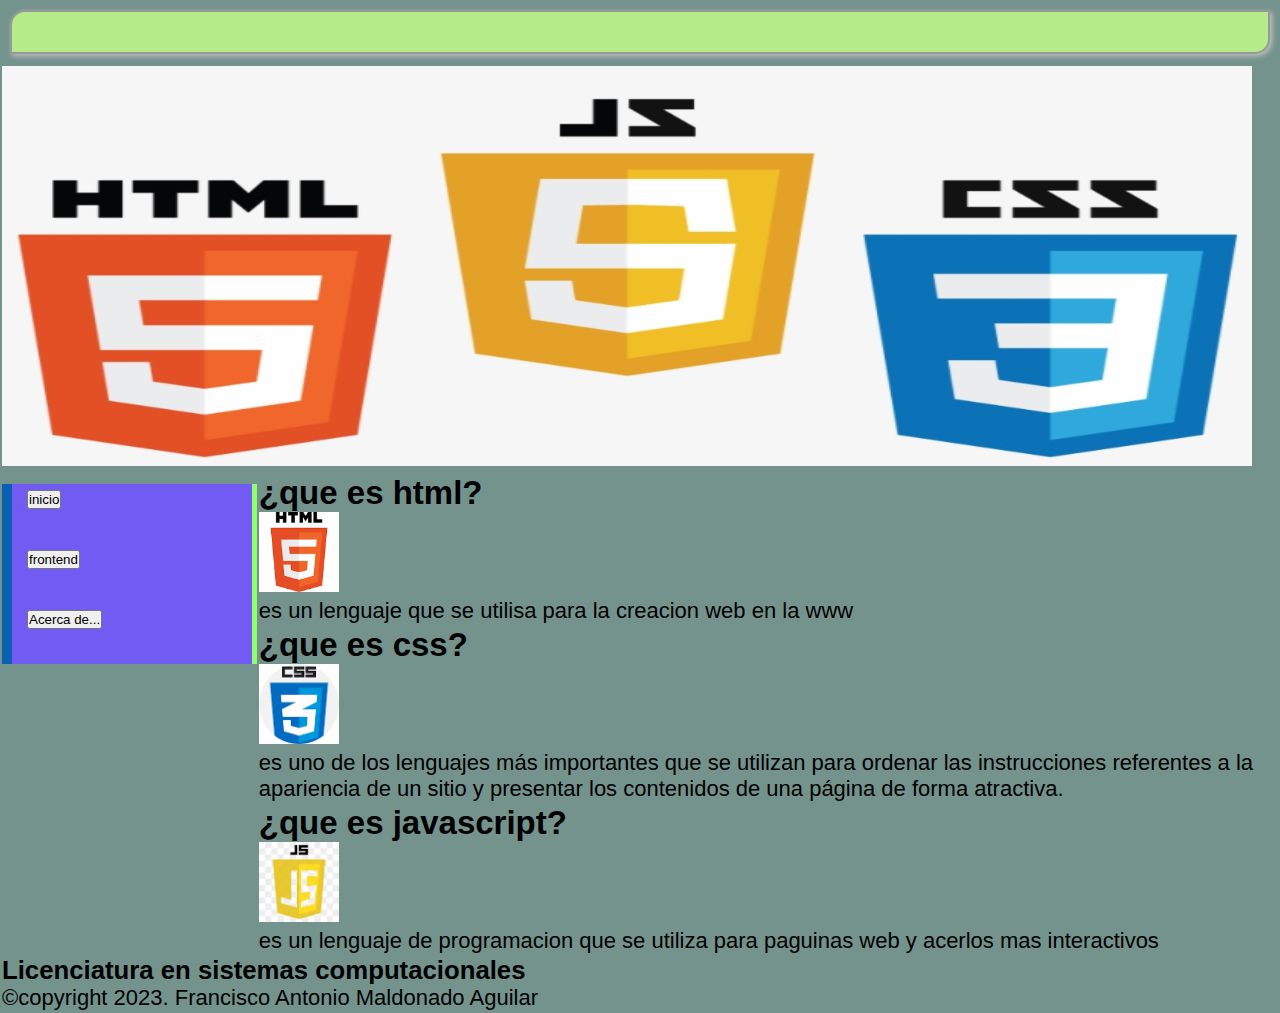
<file: practica 5.6/practica5/index.html>
<!DOCTYPE html>
<html lang="en">
<head>
    <meta charset="UTF-8">
    <meta name="viewport" content="width=device-width, initial-scale=1.0">
    <title>lenguajes web frontend</title>
    <link rel="stylesheet" href="ccs/style.css"
</head>
<body>
    <table width="100%" border="0">
        <tr>
            <td colspan="2">
                <img src="baner.png" width="1250px" height="400px">
            </td>
        </tr>
        <tr>
            <td rowspan="3" width="20%">
                <ul>
                    <li><a href="index.html"><button>inicio</button></a></li>
                    <li><a href="frontend.html"><button>frontend</button></a></li>
                    <li><a href="acerca de.html"><button>Acerca de...</button></a></li>
                </ul>
            </td>
            <td>
                <h2>¿que es html?</h2>
                <img src="html-logo.png" width="80px" height="80px">
                <p>es un lenguaje que se utilisa para la creacion web en la www
                </p>
            </td>
        </tr>
        <tr>
            <td>
                <h2>¿que es css?</h2>
                <img src="css-logo.png" width="80px" height="80px">
                <p>es uno de los lenguajes más importantes que se utilizan para ordenar las instrucciones referentes a la apariencia de un sitio y presentar los contenidos de una página de forma atractiva.
                </p>
            </td>
        </tr>
        <tr>
            <td>
                <h2>¿que es javascript?</h2>
                <img src="javascrip-logo.jpg" width="80px" height="80px">
                <p>es un lenguaje de programacion que se utiliza para paguinas web y acerlos mas interactivos
                </p>
            </td>
        </tr>
        <tr>
                <div class="container text-center">
                    <td colspan="2">
                        <h3>Licenciatura en sistemas computacionales</h3>
                        <p>&copy;copyright 2023. Francisco Antonio Maldonado Aguilar</p>
                    </td>
                </div>
        </tr>

    </table>
    
</body>
</html>
</file>
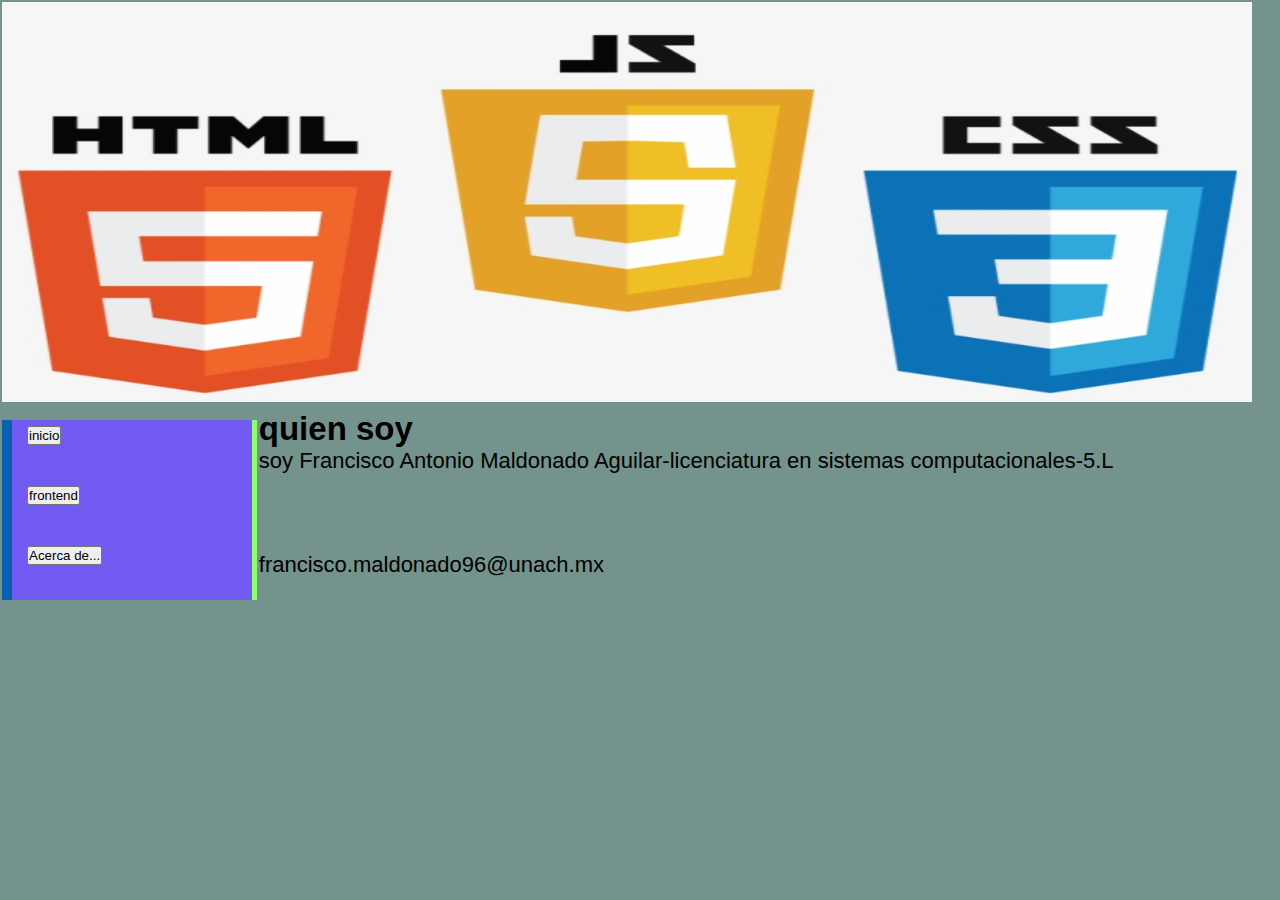
<file: practica 5.6/practica5/acerca de.html>
<!DOCTYPE html>
<html lang="en">
<head>
    <meta charset="UTF-8">
    <meta name="viewport" content="width=device-width, initial-scale=1.0">
    <title>lenguajes web frontend</title>
    <link rel="stylesheet" href="ccs/style.css"
</head>
<body>
    <table width="100%" border="0">
        <tr>
            <td colspan="2">
                <img src="baner.png" width="1250px" height="400px">
            </td>
        </tr>
        <tr>
            <td rowspan="3" width="20%">
                <ul>
                    <li><a href="index.html"><button>inicio</button></a></li>
                    <li><a href="frontend.html"><button>frontend</button></a></li>
                    <li><a href="acerca de.html"><button>Acerca de...</button></a></li>
                </ul>
            </td>
            <td>
                <h2>quien soy</h2>
                <p>soy Francisco Antonio Maldonado Aguilar-licenciatura en sistemas computacionales-5.L <br>
            <br><br><br>
                    francisco.maldonado96@unach.mx
                </p>
            </td>
        </tr>
    </table>
    
</body>
</html>
</file>
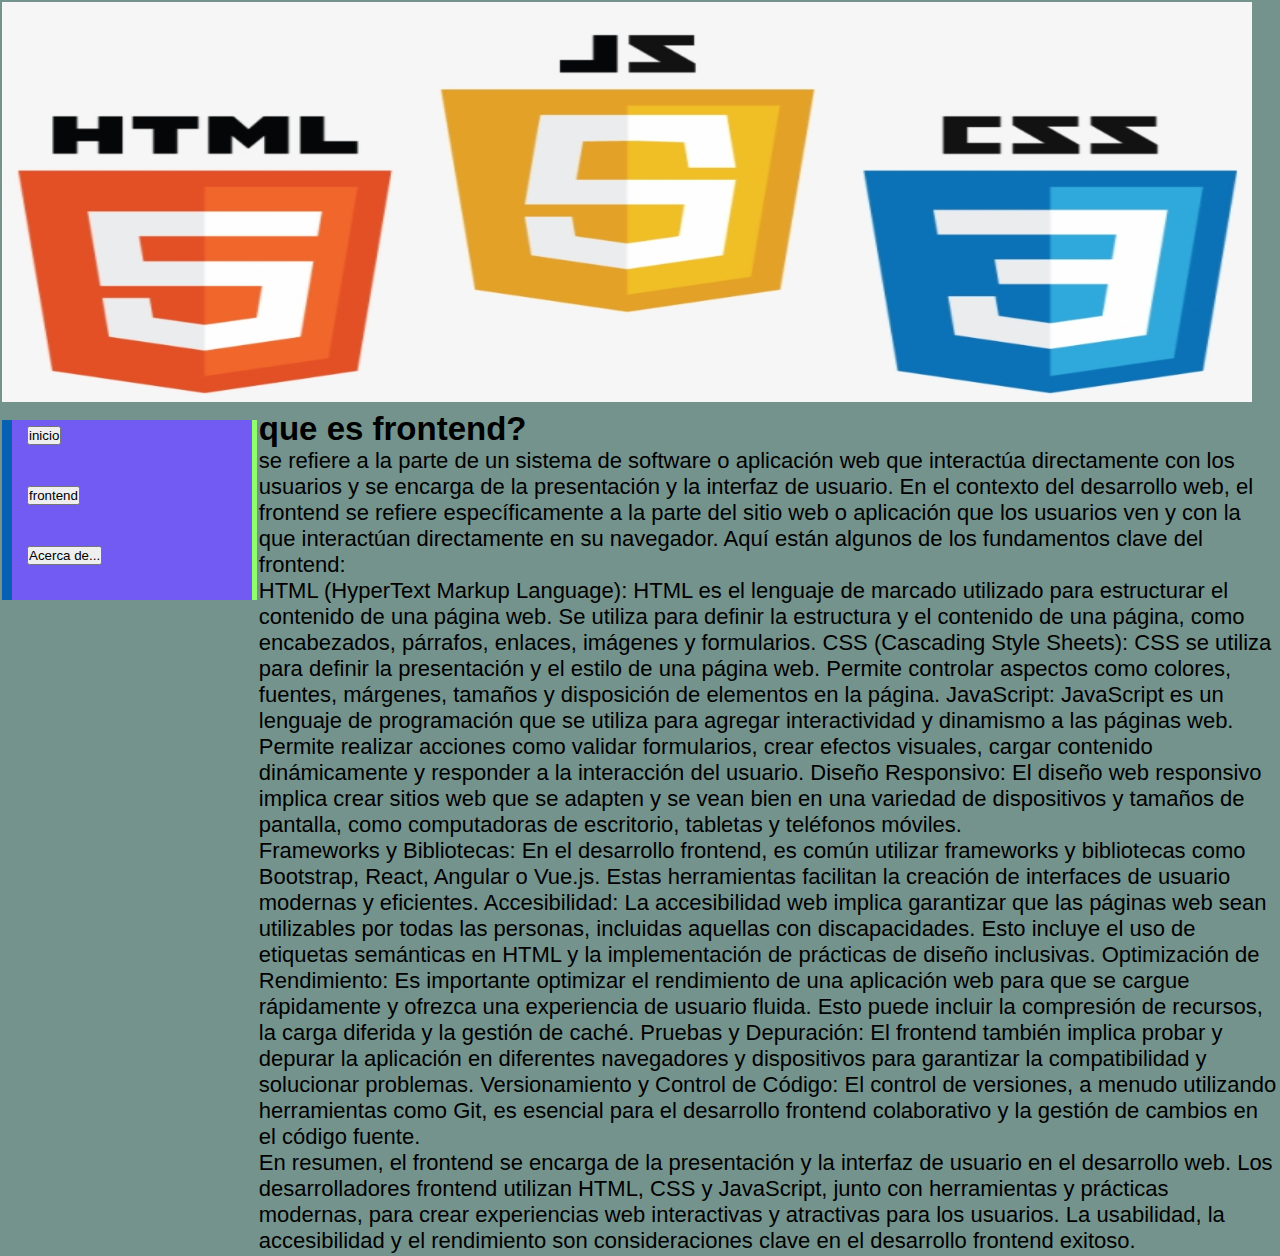
<file: practica 5.6/practica5/frontend.html>
<!DOCTYPE html>
<html lang="en">
<head>
    <meta charset="UTF-8">
    <meta name="viewport" content="width=device-width, initial-scale=1.0">
    <title>lenguajes web frontend</title>
    <link rel="stylesheet" href="ccs/style.css"
</head>
<body>
    <table width="100%" border="0">
        <tr>
            <td colspan="2">
                <img src="baner.png" width="1250px" height="400px">
            </td>
        </tr>
        <tr>
            <td rowspan="3" width="20%">
                <ul>
                    <li><a href="index.html"><button>inicio</button></a></li>
                    <li><a href="frontend.html"><button>frontend</button></a></li>
                    <li><a href="acerca de.html"><button>Acerca de...</button></a></li>
                </ul>
            </td>
            <td>
                <h2>que es frontend?</h2>
                <p> se refiere a la parte de un sistema de software o aplicación web que interactúa directamente con los usuarios y se encarga de la presentación y la interfaz de usuario. En el contexto del desarrollo web, el frontend se refiere específicamente a la parte del sitio web o aplicación que los usuarios ven y con la que interactúan directamente en su navegador.

                    Aquí están algunos de los fundamentos clave del frontend:
                    <br>
                    
                    HTML (HyperText Markup Language): HTML es el lenguaje de marcado utilizado para estructurar el contenido de una página web. Se utiliza para definir la estructura y el contenido de una página, como encabezados, párrafos, enlaces, imágenes y formularios.
                    
                    CSS (Cascading Style Sheets): CSS se utiliza para definir la presentación y el estilo de una página web. Permite controlar aspectos como colores, fuentes, márgenes, tamaños y disposición de elementos en la página.
                    
                    JavaScript: JavaScript es un lenguaje de programación que se utiliza para agregar interactividad y dinamismo a las páginas web. Permite realizar acciones como validar formularios, crear efectos visuales, cargar contenido dinámicamente y responder a la interacción del usuario.
                    
                    Diseño Responsivo: El diseño web responsivo implica crear sitios web que se adapten y se vean bien en una variedad de dispositivos y tamaños de pantalla, como computadoras de escritorio, tabletas y teléfonos móviles.
                    <br>
                    
                    Frameworks y Bibliotecas: En el desarrollo frontend, es común utilizar frameworks y bibliotecas como Bootstrap, React, Angular o Vue.js. Estas herramientas facilitan la creación de interfaces de usuario modernas y eficientes.
                    
                    Accesibilidad: La accesibilidad web implica garantizar que las páginas web sean utilizables por todas las personas, incluidas aquellas con discapacidades. Esto incluye el uso de etiquetas semánticas en HTML y la implementación de prácticas de diseño inclusivas.
                    
                    Optimización de Rendimiento: Es importante optimizar el rendimiento de una aplicación web para que se cargue rápidamente y ofrezca una experiencia de usuario fluida. Esto puede incluir la compresión de recursos, la carga diferida y la gestión de caché.
                    
                    Pruebas y Depuración: El frontend también implica probar y depurar la aplicación en diferentes navegadores y dispositivos para garantizar la compatibilidad y solucionar problemas.
                    
                    Versionamiento y Control de Código: El control de versiones, a menudo utilizando herramientas como Git, es esencial para el desarrollo frontend colaborativo y la gestión de cambios en el código fuente.
                    <br>
                    
                    En resumen, el frontend se encarga de la presentación y la interfaz de usuario en el desarrollo web. Los desarrolladores frontend utilizan HTML, CSS y JavaScript, junto con herramientas y prácticas modernas, para crear experiencias web interactivas y atractivas para los usuarios. La usabilidad, la accesibilidad y el rendimiento son consideraciones clave en el desarrollo frontend exitoso.
                </p>
            </td>
        </tr>
    </table>
    
</body>
</html>
</file>
<file: practica 5.6/practica5/ccs/style.css>
*{
    padding: 0%;
    margin: 0%;
}
ul{
    list-style: none;
}
ul li{
    font-family: 'Segoe UI', Tahoma, Geneva, Verdana, sans-serif;
    font-size:22px;
    height: 60px;
}
ul li a{
    height: 60px;
    background-color: #725bf3;
    display: block;
    border-left: 10px solid rgb(8,96,179);
    border-right: 5px solid rgb(144,253,111);
    padding-left: 15px;
    text-decoration: none;
    color: #bfe1f1;
}
ul li a:hover{
    margin-left: 10px; /*separacion del lado izquierdo*/
    color: #b9b7b7; /*color de la letra*/
    background-color: #e9faf0; /*color de fondo*/
    box-shadow: 10px 10px 20px #59eeb5;
    transform: rotate(4deg); /*movimientos de roacion*/
    -moz-transform: rotate(4deg);
    -webkit-transform: rotate(4deg);
}
td {
    vertical-align: top;
}
body{
  background-color: rgba(77, 116, 107, 0.781);  
  font-family: Arial, Helvetica, sans-serif;
  font-size: 22px;
}
td{
    vertical-align: text-top;
}
ul{
    list-style-type: none;
}
a{
    text-decoration: none;
    color: aliceblue;
}
div{
    color: #999999;
    height: 100%;
    height: 100%;
    padding: 20px 10px 20px 40px;
    margin: 10px;
    border: 1px solid #999999;
    background-color: #b6eb8a;
    border-radius: 15px;
    border: solid 2px #999999;
    border-radius: 15px 0px 15px 0px;
    box-shadow: 2px 2px 5px #c0c2c3;
}
</file>
